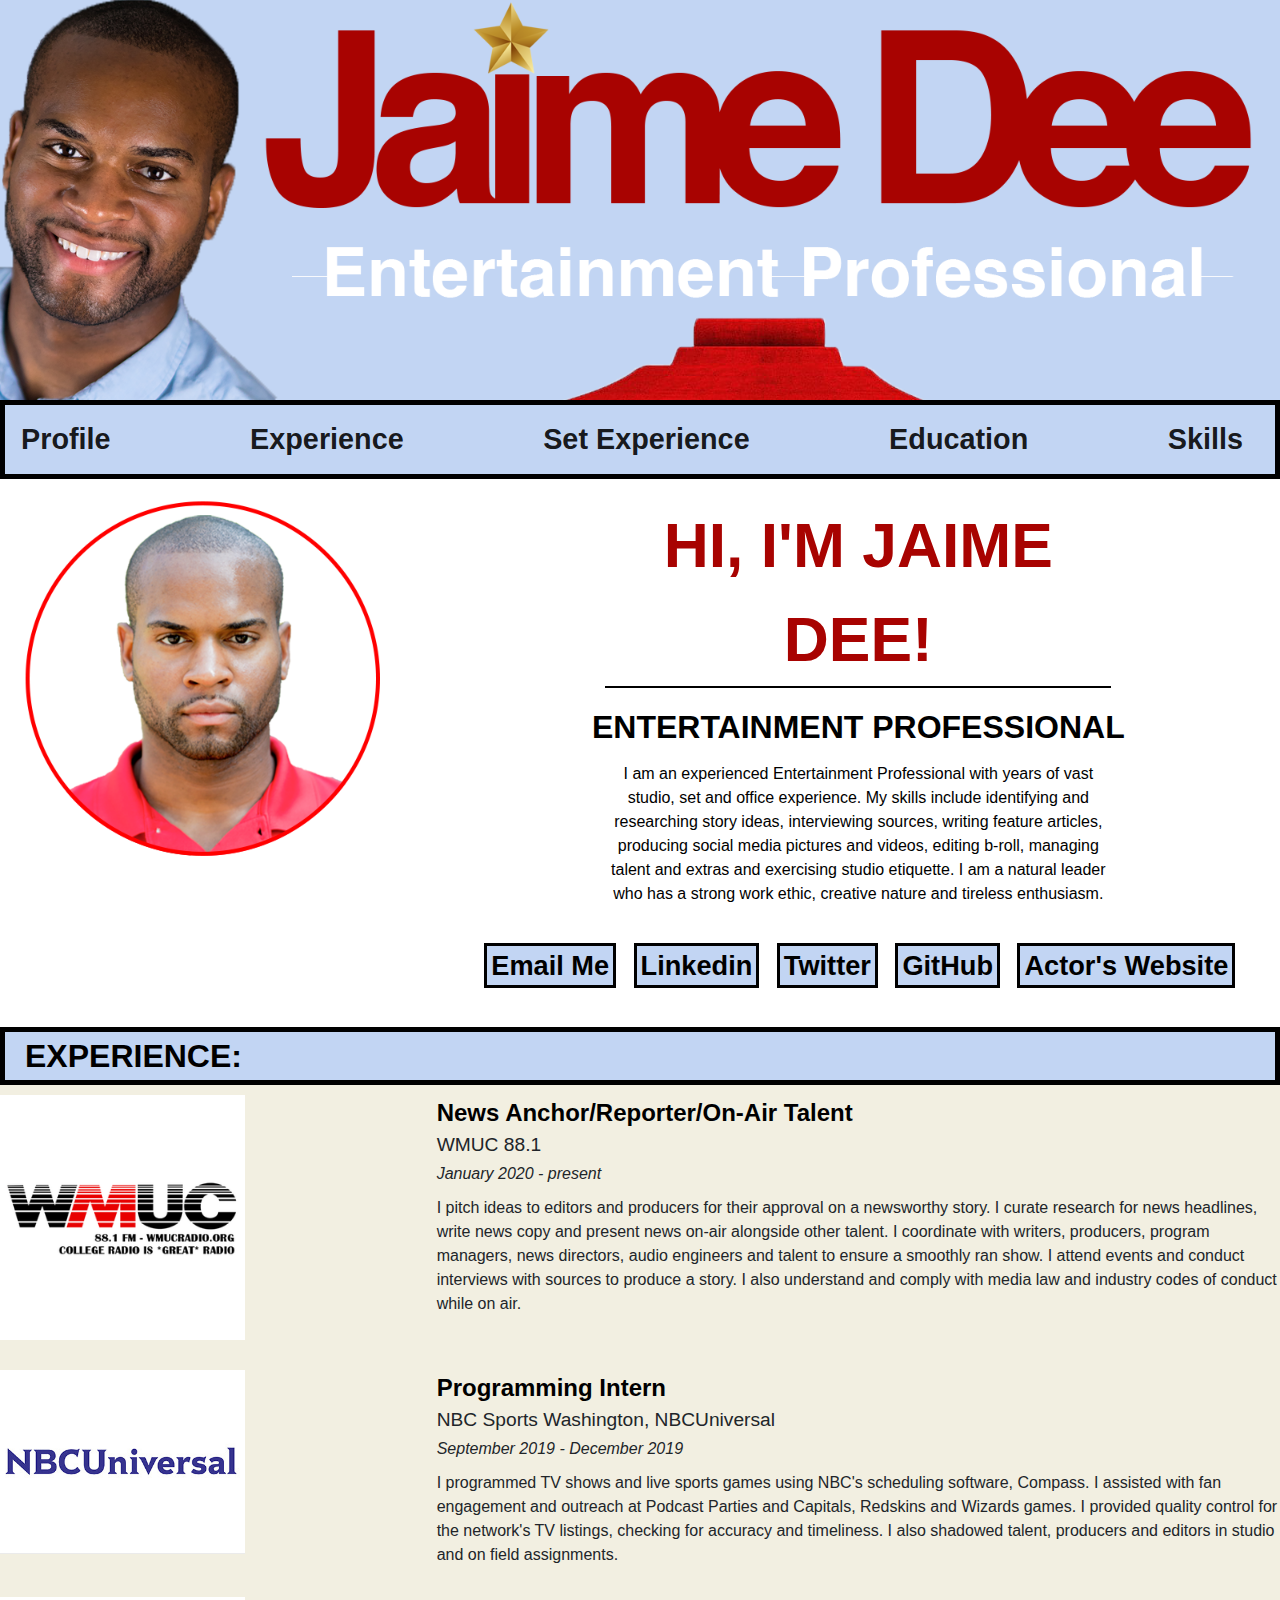
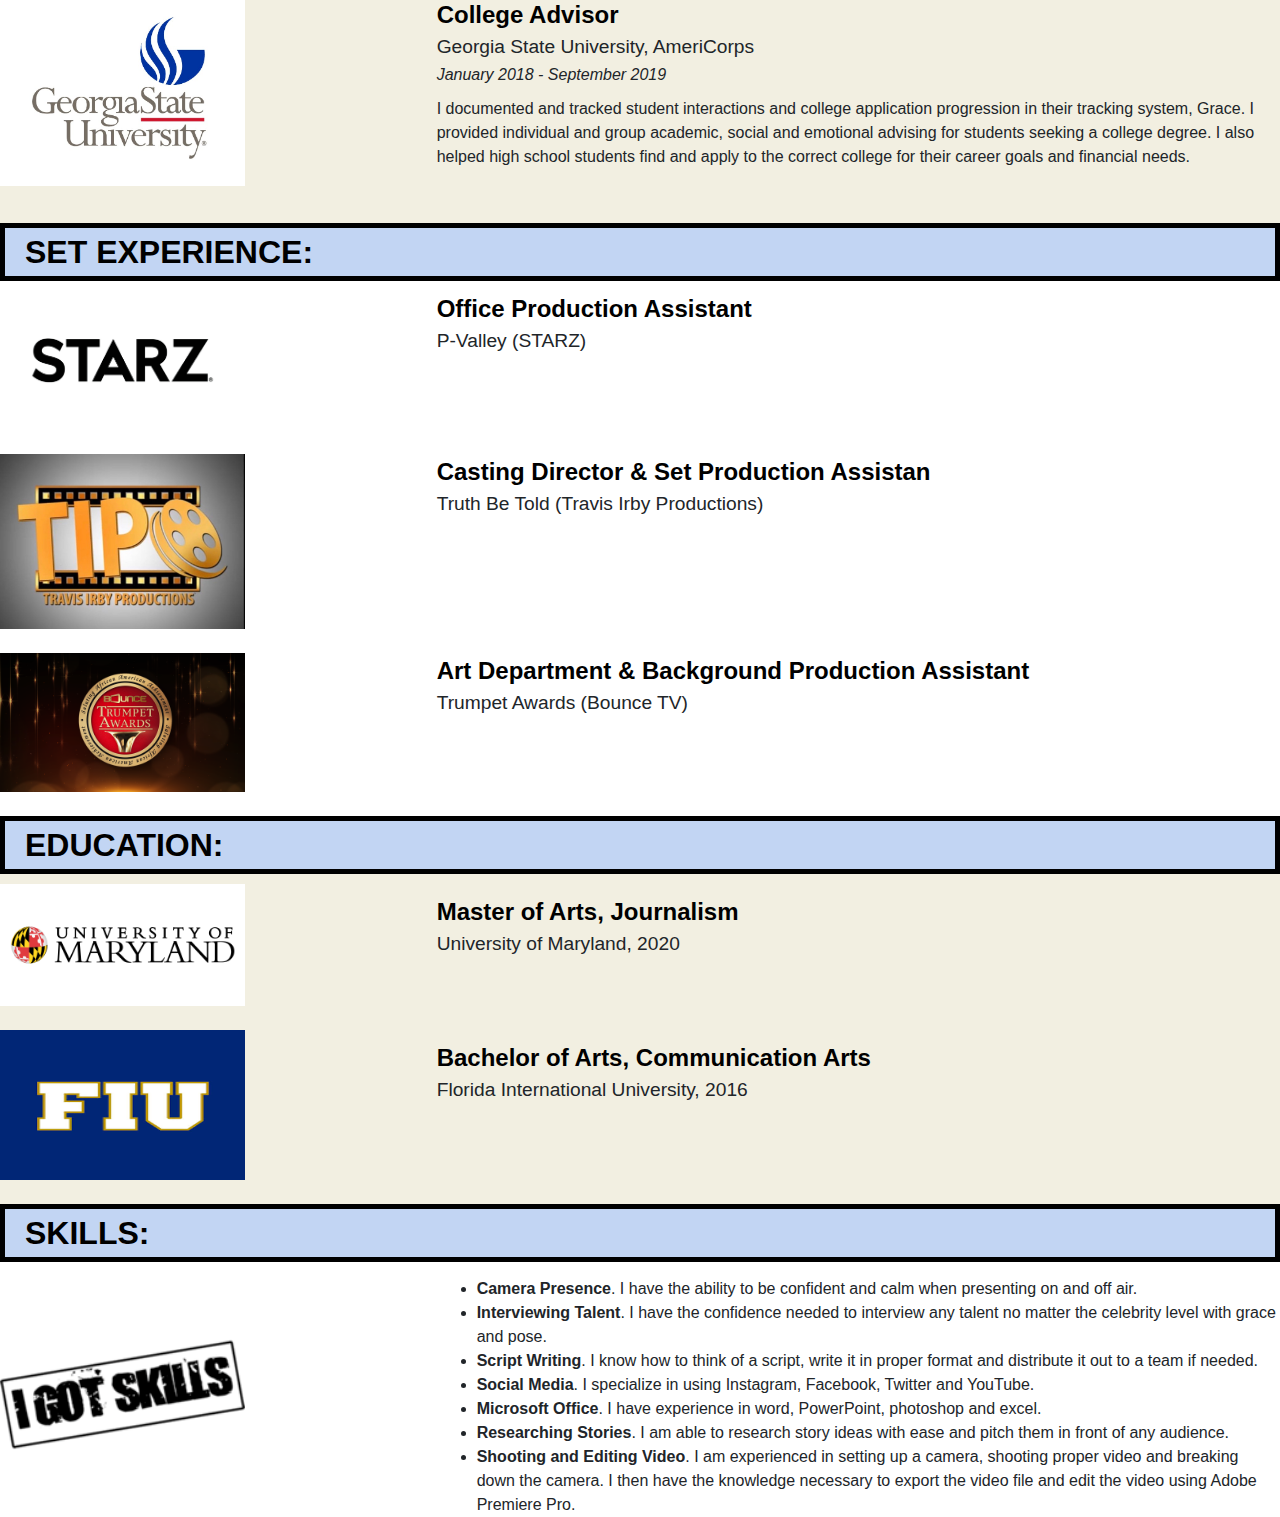
<file: final resume project/index.html>
<!DOCTYPE html>
<html lang="en">

<head>

<!-- This is what is needed to allow your page to scale nicely whether its on a laptop or mobile device -->
  <meta name="viewport" content="width=device-width, initial-scale=1.0">

<!-- This labels the tab and name of the website -->
  <title>Jaime Dee's Resume</title>

<!-- This gives my website it's font style -->
  <link href="https://fonts.googleapis.com/css2?family=Open+Sans:wght@400;600;700&display=swap" rel="stylesheet">

<!-- This calls in the Bootstrap CSS so that I can use its design features -->
  <link rel="stylesheet" href="https://stackpath.bootstrapcdn.com/bootstrap/4.4.1/css/bootstrap.min.css" integrity="sha384-Vkoo8x4CGsO3+Hhxv8T/Q5PaXtkKtu6ug5TOeNV6gBiFeWPGFN9MuhOf23Q9Ifjh" crossorigin="anonymous">

<!-- This links both the index and style documents together -->
  <link rel="stylesheet" type="text/css" href="style.css">

</head>


<body>

<!-- BANNER TO START OFF PAGE -->
  <img src="baby-blue-banner.png" class="splash-image">
<!-- END OF BANNER TO START OFF PAGE -->


<!-- START OF NAVIGATION BAR HERE -->
<!-- As a link -->
  <nav class="navbar navbar-light bg-light">
    <a class="navbar-brand" href="#profile"><strong>Profile</strong></a>
    <a class="navbar-brand" href="#experience"><strong>Experience</strong></a>
    <a class="navbar-brand" href="#set-experience"><strong>Set Experience</strong></a>
    <a class="navbar-brand" href="#education"><strong>Education</strong></a>
    <a class="navbar-brand" href="#skills"><strong>Skills</strong></a>
  </nav>
<!-- END OF NAVIGATION BAR HERE -->


<!-- START OF ID A WHICH IS UNDER THE BANNER (PROFILE) -->
<div id="a">

<!-- THIS HELPS CALL THIS SECTION IN MY NAV BAR -->
  <a name="profile"> </a>


<!-- START OF ROW THAT IS SETTING A BLOCK -->
<div class="row">

  <div class="col-md-4">

     <!-- THIS IS YOUR IMAGE -->
     <img class="headshot" src="circle-photo.png" width="500px">

  </div>
    <!-- END OF IMAGE -->

  <div class="col-md-8">

     <!-- this div is for my name on the page -->
     <div id="name">Hi, I'm Jaime Dee!</div>


    <div id="title"><strong>Entertainment Professional</strong></div>

      <!-- Adam calls this mission statment just as a reminder -->
         <div class="top">I am an experienced Entertainment Professional with years of vast studio, set and office experience. My skills include identifying and researching story ideas, interviewing sources, writing feature articles, producing social media pictures and videos, editing b-roll, managing talent and extras and exercising studio etiquette. I am a natural leader who has a strong work ethic, creative nature and tireless enthusiasm.</div>

         <!-- Contact Details -->
        <ul class="menu">
             <li><a class ="menu-item" href="mailto:JaimeDAWilliams@gmail.com">Email Me</a></li>
             <li><a class="menu-item" href="https://www.linkedin.com/in/JaimeDAWilliams">Linkedin</a></li>
             <li><a class="menu-item" href="https://www.twitter.com/IAmJaimeDee">Twitter</a></li>
             <li><a class="menu-item" href="https://studentjaimedee.github.io/Jaime-Dee-Jour652/">GitHub</a></li>
             <li><a class="menu-item" href="https://www.jaimedee.com">Actor's Website</a></li>
        </ul>
           <!-- End Contact Details -->

  </div>
</div>
<!-- END OF ROW THAT IS SETTING A BLOCK -->


</div>
<!-- END OF ID A -->



<!-- START OF ID B (EXPERIENCE) -->
<div id="b">

<!-- THIS HELPS CALL THIS SECTION IN MY NAV BAR -->
  <a name="experience"> </a>


<div class="sectionheader"><strong>Experience:</strong></div>

<!-- FIRST JOB -->
<div class="row">

  <div class="col-md-4">

    <!-- THIS IS YOUR IMAGE -->
    <img class="wmuc" src="wmuc.png" width="245px">

  </div>
    <!-- END OF IMAGE -->

  <div class="col-md-8">

    <div class="jobtitle">News Anchor/Reporter/On-Air Talent</div>
    <div class="organization">WMUC 88.1</div>
    <div class="date">January 2020 - present</div>
    <div class="description">I pitch ideas to editors and producers for their approval on a newsworthy story. I curate research for news headlines, write news copy and present news on-air alongside other talent. I coordinate with writers, producers, program managers, news directors, audio engineers and talent to ensure a smoothly ran show. I attend events and conduct interviews with sources to produce a story. I also understand and comply with media law and industry codes of conduct while on air.</div>
  </div>
</div>
<!-- END OF FIRST JOB -->
<br>

<!-- START OF SECOND JOB -->
<div class="row">

  <div class="col-md-4">

    <!-- THIS IS YOUR IMAGE -->
    <img class="nbc" src="nbc.jpg" width="245px">

  </div>
    <!-- END OF IMAGE -->

  <div class="col-md-8">
     <div class="jobtitle">Programming Intern</div>
     <div class="organization">NBC Sports Washington, NBCUniversal</div>
     <div class="date">September 2019 - December 2019</div>
     <div class="description">I programmed TV shows and live sports games using NBC's scheduling software, Compass. I assisted with fan engagement and outreach at Podcast Parties and Capitals, Redskins and Wizards games. I provided quality control for the network's TV listings, checking for accuracy and timeliness. I also shadowed talent, producers and editors in studio and on field assignments.</div>
  </div>
</div>
<!-- END OF SECOND JOB -->

<!-- START OF THIRD JOB -->
<div class="row">

  <div class="col-md-4">

      <!-- THIS IS YOUR IMAGE -->
      <img class="gsu" src="gsu.jpg" width="245px">

  </div>
     <!-- END OF IMAGE -->

  <div class="col-md-8">
    <div class="jobtitle">College Advisor</div>
    <div class="organization">Georgia State University, AmeriCorps</div>
    <div class="date">January 2018 - September 2019</div>
    <div class="description">I documented and tracked student interactions and college application progression in their tracking system, Grace. I provided individual and group academic, social and emotional advising for students seeking a college degree. I also helped high school students find and apply to the correct college for their career goals and financial needs.</div>
  </div>
</div>
<!-- END OF THIRD JOB -->
<br>

</div>
<!-- END OF ID B -->


<!-- START OF ID C (SET EXPERIENCE) -->
<div id="c">

<!-- THIS HELPS CALL THIS SECTION IN MY NAV BAR -->
  <a name="set-experience"> </a>


<div class="sectionheader"><strong>Set Experience:</strong></div>

<!-- 1st JOB -->
<div class="row">

    <div class="col-md-4">

      <!-- THIS IS YOUR IMAGE -->
      <img class="starz" src="starz.png" width="245px">

    </div>
      <!-- END OF IMAGE -->

    <div class="col-md-8">

      <div class="jobtitle">Office Production Assistant</div>
      <div class="organization">P-Valley (STARZ)</div>

    </div>
</div>
<!-- END OF 1st JOB -->
<br>


<!-- 2nd JOB -->
<div class="row">

     <div class="col-md-4">

        <!-- THIS IS YOUR IMAGE -->
        <img class="travis" src="travis.jpg" width="245px">

     </div>
        <!-- END OF IMAGE -->

     <div class="col-md-8">
       <div class="jobtitle">Casting Director & Set Production Assistan</div>
       <div class="organization">Truth Be Told (Travis Irby Productions)</div>
     </div>
</div>
<!-- END of 2nd JOB -->
<br>

<!-- 3rd JOB -->
<div class="row">

     <div class="col-md-4">

        <!-- THIS IS YOUR IMAGE -->
        <img class="bounce" src="bounce.png" width="245px">

     </div>
        <!-- END OF IMAGE -->

     <div class="col-md-8">

       <div class="jobtitle">Art Department & Background Production Assistant</div>
       <div class="organization">Trumpet Awards (Bounce TV)</div>
     </div>
</div>
<!-- END OF 3rd JOB -->
<br>

</div>
<!-- END OF ID C -->


<!-- START OF ID D (EDUCATION) -->
<div id="d">


<!-- THIS HELPS CALL THIS SECTION IN MY NAV BAR -->
  <a name="education"> </a>

<div class="sectionheader"><strong>Education:</strong></div>

<!-- 1st school -->
<div class="row">

  <div class="col-md-4">

      <!-- THIS IS YOUR IMAGE -->
      <img class="umd" src="umd.png" width="245px" >

  </div>
       <!-- END OF IMAGE -->

  <div class="col-md-8">
      <div class="degrees">Master of Arts, Journalism</div>
      <div class="school">University of Maryland, 2020</div>
  </div>
</div>
<!-- END OF 1st SCHOOL -->
<br>

<!-- 2nd SCHOOL -->
<div class="row">

    <div class="col-md-4">

         <!-- THIS IS YOUR IMAGE -->
          <img class="fiu" src="fiu.png" width="245px" height="150px">
    </div>
       <!-- END OF IMAGE -->

    <div class="col-md-8">
        <div class="degrees">Bachelor of Arts, Communication Arts</div>
        <div class="school">Florida International University, 2016</div>
    </div>
</div>
<!-- END OF 2nd SCHOOL -->
<br>

</div>
<!-- END OF ID D -->



<!-- START OF ID E (SKILLS) -->
<div id="e">

<!-- THIS HELPS CALL THIS SECTION IN MY NAV BAR -->
  <a name="skills"> </a>


<div class="sectionheader"><strong>Skills:</strong></div>


<div class="row">

  <div class="col-md-4">

      <!-- THIS IS YOUR IMAGE -->
      <img class="got-skills" src="got-skills.png" width="245px">

  </div>
       <!-- END OF IMAGE -->

  <div class="col-md-8">
    <ul id="do">
      <!-- I made the first part of the list all bold by using "strong" -->
      <li><strong>Camera Presence</strong>. I have the ability to be confident and calm when presenting on and off air.</li>
      <li><strong>Interviewing Talent</strong>. I have the confidence needed to interview any talent no matter the celebrity level with grace and pose.</li>
      <li><strong>Script Writing</strong>. I know how to think of a script, write it in proper format and distribute it out to a team if needed.</li>
      <li><strong>Social Media</strong>. I specialize in using Instagram, Facebook, Twitter and YouTube.</li>
      <li><strong>Microsoft Office</strong>. I have experience in word, PowerPoint, photoshop and excel.</li>
      <li><strong>Researching Stories</strong>. I am able to research story ideas with ease and pitch them in front of any audience.</li>
      <li><strong>Shooting and Editing Video</strong>. I am experienced in setting up a camera, shooting proper video and breaking down the camera. I then have the knowledge necessary to export the video file and edit the video using Adobe Premiere Pro.</li>
    </ul>
  </div>
</div>
<!-- End of Skills -->

</div>
<!-- END OF CLASS E -->







<!-- THIS ENDS THE BOOTSTRAP CALL IN jQuery first, then Popper.js, then Bootstrap JS -->

  <script src="https://code.jquery.com/jquery-3.4.1.slim.min.js" integrity="sha384-J6qa4849blE2+poT4WnyKhv5vZF5SrPo0iEjwBvKU7imGFAV0wwj1yYfoRSJoZ+n" crossorigin="anonymous"></script>
  <script src="https://cdn.jsdelivr.net/npm/popper.js@1.16.0/dist/umd/popper.min.js" integrity="sha384-Q6E9RHvbIyZFJoft+2mJbHaEWldlvI9IOYy5n3zV9zzTtmI3UksdQRVvoxMfooAo" crossorigin="anonymous"></script>
  <script src="https://stackpath.bootstrapcdn.com/bootstrap/4.4.1/js/bootstrap.min.js" integrity="sha384-wfSDF2E50Y2D1uUdj0O3uMBJnjuUD4Ih7YwaYd1iqfktj0Uod8GCExl3Og8ifwB6" crossorigin="anonymous"></script>
</body>


</html>
</file>
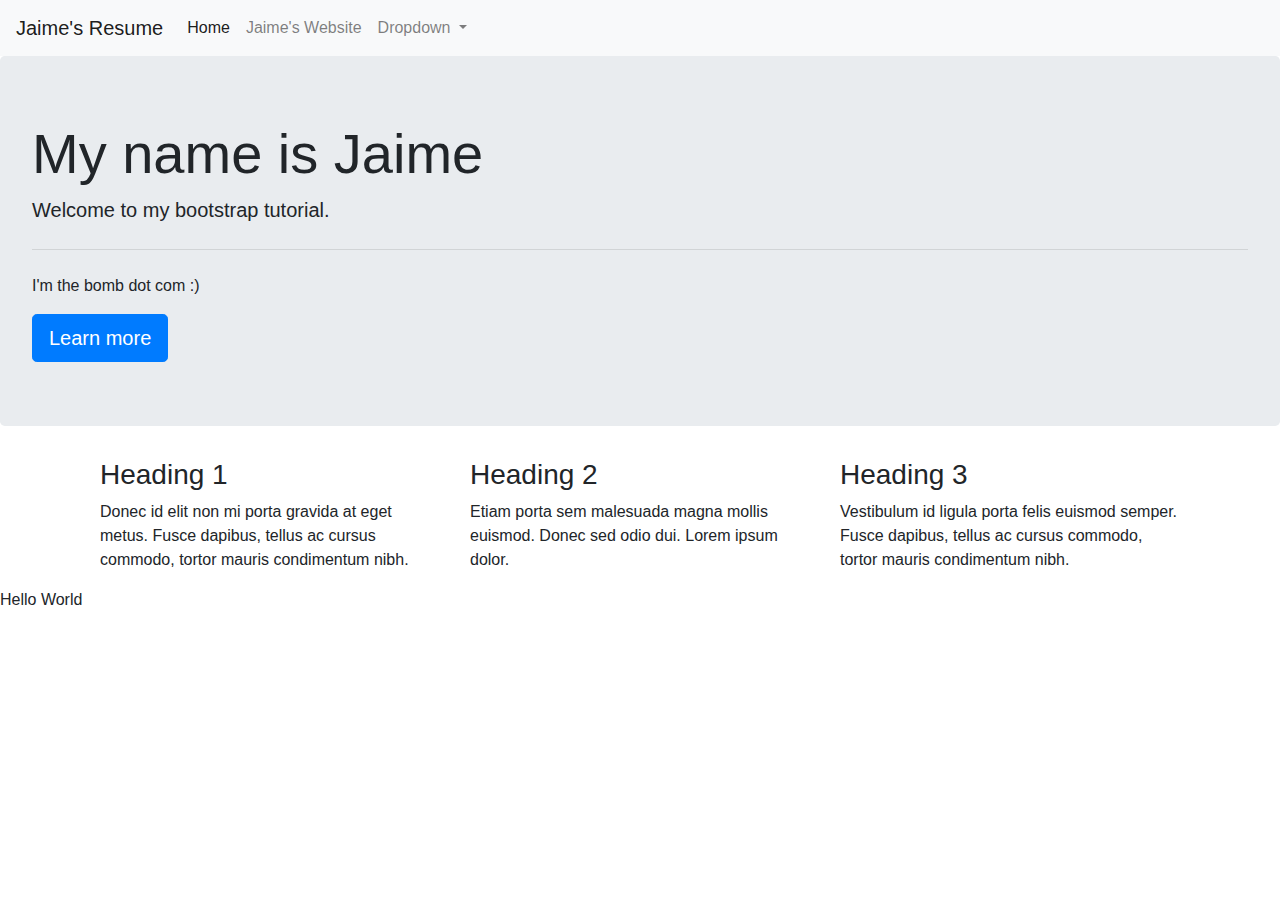
<file: bootstrap-template.html>
<!doctype html>

<html lang="en">

<head>
  <meta charset="utf-8">
  <meta name="viewport" content="width=device-width, initial-scale=1, shrink-to-fit=no">

  <title>Bootstrap Template</title>
  <meta name="description" content="Celebrities' Influence on Society">
  <meta name="author" content="Jaime Dee">

  <!-- Bootstrap CSS -->
  <link rel="stylesheet" href="https://stackpath.bootstrapcdn.com/bootstrap/4.4.1/css/bootstrap.min.css" integrity="sha384-Vkoo8x4CGsO3+Hhxv8T/Q5PaXtkKtu6ug5TOeNV6gBiFeWPGFN9MuhOf23Q9Ifjh" crossorigin="anonymous">

</head>

<body>

<!-- Start Bootstrap Nav -->
  <nav class="navbar navbar-expand-lg navbar-light bg-light">
    <a class="navbar-brand" href="#">Jaime's Resume</a>
    <button class="navbar-toggler" type="button" data-toggle="collapse" data-target="#navbarSupportedContent" aria-controls="navbarSupportedContent" aria-expanded="false" aria-label="Toggle navigation">
      <span class="navbar-toggler-icon"></span>
    </button>

    <div class="collapse navbar-collapse" id="navbarSupportedContent">
      <ul class="navbar-nav mr-auto">
        <li class="nav-item active">
          <a class="nav-link" href="#">Home <span class="sr-only">(current)</span></a>
        </li>
        <li class="nav-item">
          <a class="nav-link" href="http://JaimeDee.com">Jaime's Website</a>
        </li>
        <li class="nav-item dropdown">
          <a class="nav-link dropdown-toggle" href="#" id="navbarDropdown" role="button" data-toggle="dropdown" aria-haspopup="true" aria-expanded="false">
            Dropdown
          </a>
          <div class="dropdown-menu" aria-labelledby="navbarDropdown">
            <a class="dropdown-item" href="#">Action</a>
            <a class="dropdown-item" href="#">Another action</a>
            <div class="dropdown-divider"></div>
            <a class="dropdown-item" href="#">Something else here</a>
          </div>
        </li>
      </ul>
    </div>
  </nav>
<!-- End Bootstrap Nav -->



<!-- Start of Jumbotron -->
<div class="jumbotron">
 <h1 class="display-4">My name is Jaime</h1>
 <p class="lead">Welcome to my bootstrap tutorial.</p>
 <hr class="my-4">
 <p>I'm the bomb dot com :)</p>
 <a class="btn btn-primary btn-lg" href="#" role="button">Learn more</a>
</div>
<!-- End of Jumbotron -->


<div class ="container">


  <div class="container">
          <div class="row">

                  <div class="col-md-4">
                          <h3>Heading 1</h3>
                          <p>Donec id elit non mi porta gravida at eget metus. Fusce dapibus, tellus ac cursus commodo, tortor mauris condimentum nibh.</p>
                  </div>


                  <div class="col-md-4">
                          <h3>Heading 2</h3>
                          <p>Etiam porta sem malesuada magna mollis euismod. Donec sed odio dui. Lorem ipsum dolor.</p>
                  </div>

                  <div class="col-md-4">
                          <h3>Heading 3</h3>
                          <p>Vestibulum id ligula porta felis euismod semper. Fusce dapibus, tellus ac cursus commodo, tortor mauris condimentum nibh.</p>
                  </div>
          </div>
  </div>


</div>


Hello World















<!-- jQuery first, then Popper.js, then Bootstrap JS -->
<script src="https://code.jquery.com/jquery-3.4.1.slim.min.js" integrity="sha384-J6qa4849blE2+poT4WnyKhv5vZF5SrPo0iEjwBvKU7imGFAV0wwj1yYfoRSJoZ+n" crossorigin="anonymous"></script>
<script src="https://cdn.jsdelivr.net/npm/popper.js@1.16.0/dist/umd/popper.min.js" integrity="sha384-Q6E9RHvbIyZFJoft+2mJbHaEWldlvI9IOYy5n3zV9zzTtmI3UksdQRVvoxMfooAo" crossorigin="anonymous"></script>
<script src="https://stackpath.bootstrapcdn.com/bootstrap/4.4.1/js/bootstrap.min.js" integrity="sha384-wfSDF2E50Y2D1uUdj0O3uMBJnjuUD4Ih7YwaYd1iqfktj0Uod8GCExl3Og8ifwB6" crossorigin="anonymous"></script>
</body>

</html>
</file>
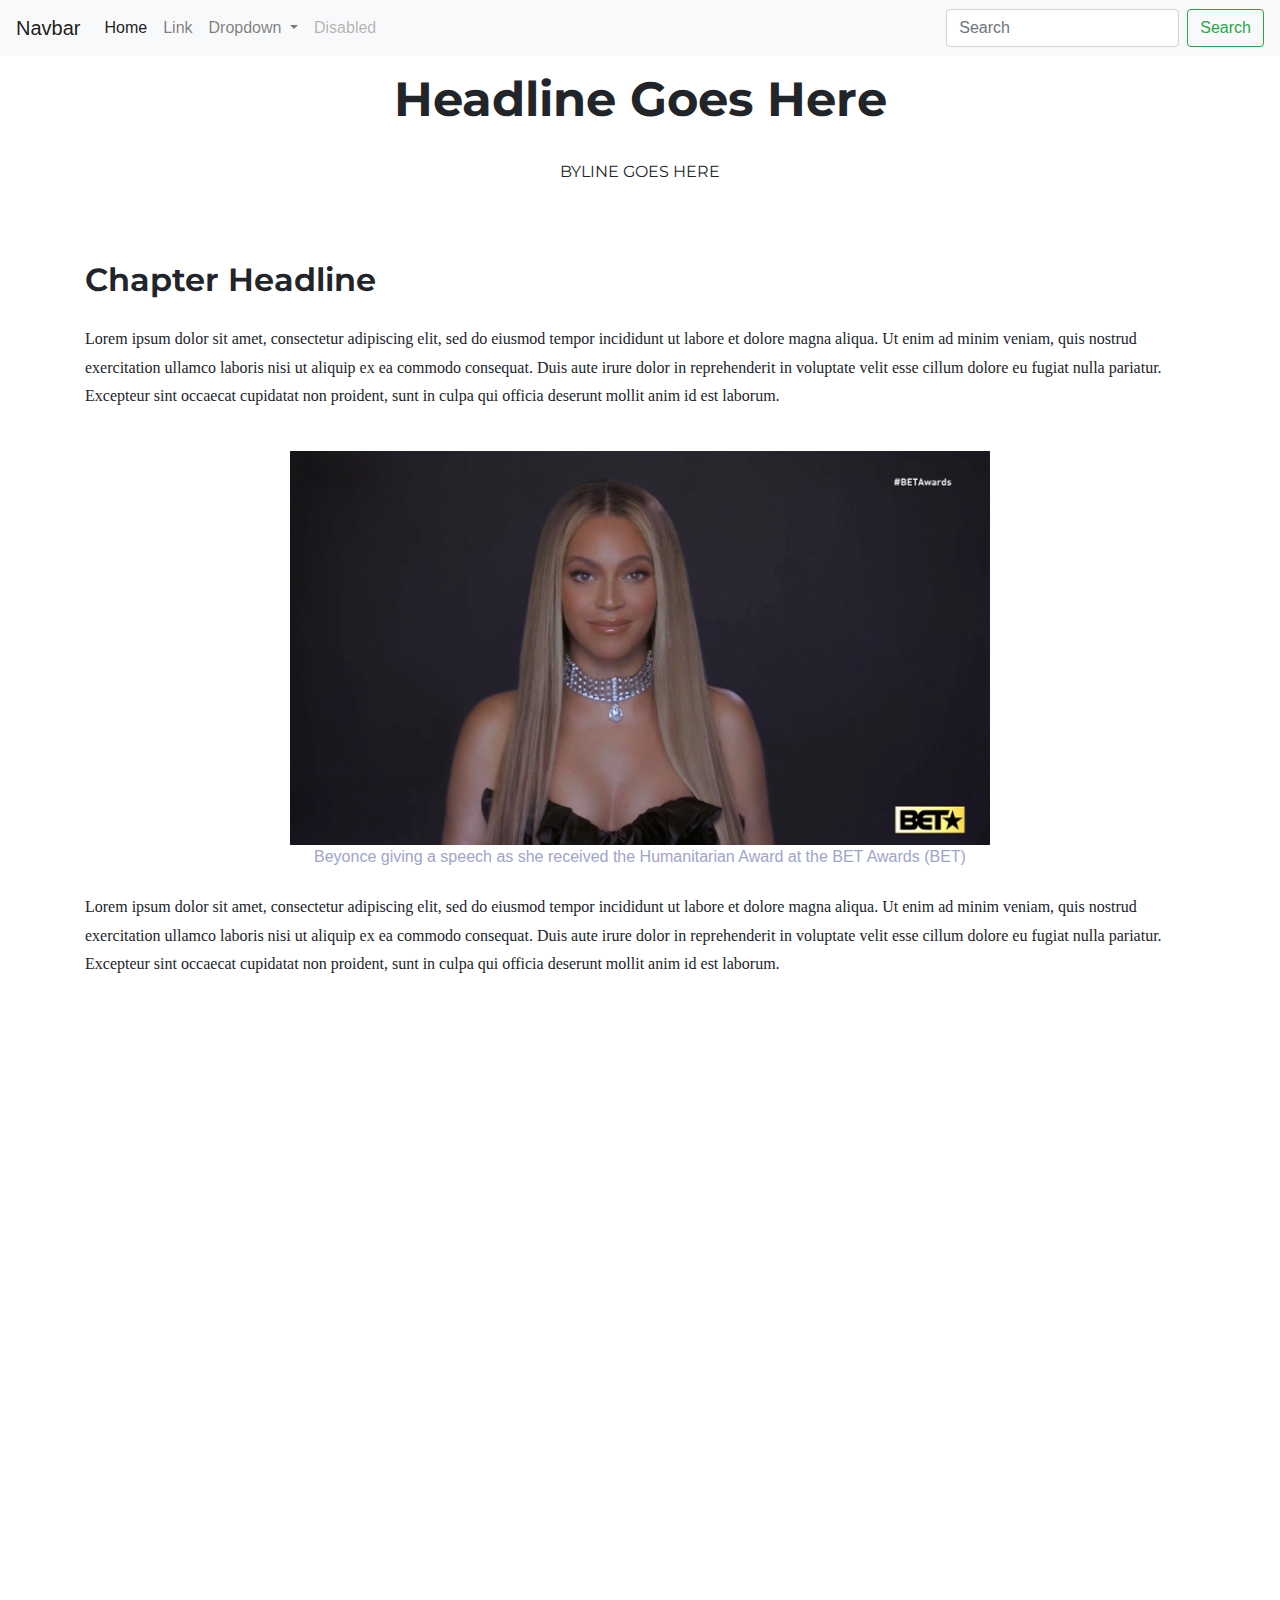
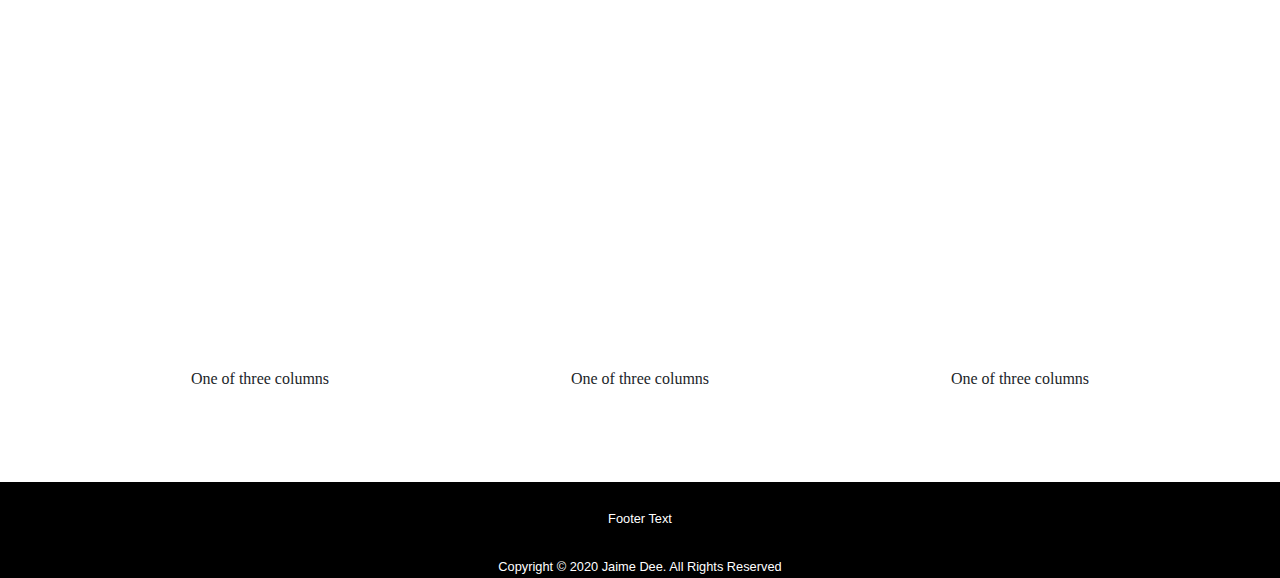
<file: data-viz/inclass-graphics.html>
<!doctype html>
<html lang="en">

<head>

  <meta charset="utf-8">
  <meta name="viewport" content="width=device-width, initial-scale=1, shrink-to-fit=no">

<!-- This is the title for my tab -->
<title>Bootstrap Template CHANGE</title>
  <meta name="description" content="Celebrities' Influence on Society">
  <meta name="author" content="Jaime Dee">

<!-- Bootstrap CSS -->
  <link rel="stylesheet" href="https://stackpath.bootstrapcdn.com/bootstrap/4.4.1/css/bootstrap.min.css" integrity="sha384-Vkoo8x4CGsO3+Hhxv8T/Q5PaXtkKtu6ug5TOeNV6gBiFeWPGFN9MuhOf23Q9Ifjh" crossorigin="anonymous">

<!-- This links to my stylesheet-->
  <link rel="stylesheet" type="text/css" href="style.css">

<!-- This calls in the Montserrat font -->
  <link href="https://fonts.googleapis.com/css2?family=Montserrat:wght@400;700&display=swap" rel="stylesheet">

</head>

<body>

<!-- Start Bootstrap Nav -->
<nav class="navbar navbar-expand-lg navbar-light bg-light">
  <a class="navbar-brand" href="#">Navbar</a>
  <button class="navbar-toggler" type="button" data-toggle="collapse" data-target="#navbarSupportedContent" aria-controls="navbarSupportedContent" aria-expanded="false" aria-label="Toggle navigation">
    <span class="navbar-toggler-icon"></span>
  </button>

  <div class="collapse navbar-collapse" id="navbarSupportedContent">
    <ul class="navbar-nav mr-auto">
      <li class="nav-item active">
        <a class="nav-link" href="#">Home <span class="sr-only">(current)</span></a>
      </li>
      <li class="nav-item">
        <a class="nav-link" href="#">Link</a>
      </li>
      <li class="nav-item dropdown">
        <a class="nav-link dropdown-toggle" href="#" id="navbarDropdown" role="button" data-toggle="dropdown" aria-haspopup="true" aria-expanded="false">
          Dropdown
        </a>
        <div class="dropdown-menu" aria-labelledby="navbarDropdown">
          <a class="dropdown-item" href="#">Action</a>
          <a class="dropdown-item" href="#">Another action</a>
          <div class="dropdown-divider"></div>
          <a class="dropdown-item" href="#">Something else here</a>
        </div>
      </li>
      <li class="nav-item">
        <a class="nav-link disabled" href="#">Disabled</a>
      </li>
    </ul>
    <form class="form-inline my-2 my-lg-0">
      <input class="form-control mr-sm-2" type="search" placeholder="Search" aria-label="Search">
      <button class="btn btn-outline-success my-2 my-sm-0" type="submit">Search</button>
    </form>
  </div>
</nav>
<!-- End Bootstrap Nav -->


<div class="container">

  <p class="headline">Headline Goes Here</p>

  <p class="byline">Byline Goes Here</p>

<br><br>
  <p class="chapter">Chapter Headline</p>

  <p>Lorem ipsum dolor sit amet, consectetur adipiscing elit, sed do eiusmod tempor incididunt ut labore et dolore magna aliqua. Ut enim ad minim veniam, quis nostrud exercitation ullamco laboris nisi ut aliquip ex ea commodo consequat. Duis aute irure dolor in reprehenderit in voluptate velit esse cillum dolore eu fugiat nulla pariatur. Excepteur sint occaecat cupidatat non proident, sunt in culpa qui officia deserunt mollit anim id est laborum.</p>

<br>
  <img src="beyonce.jpg" alt="beyonce" class="center" width="700px">
  <div class="caption">
  Beyonce giving a speech as she received the Humanitarian Award at the BET Awards (BET)
  </div>


<br>
  <p>Lorem ipsum dolor sit amet, consectetur adipiscing elit, sed do eiusmod tempor incididunt ut labore et dolore magna aliqua. Ut enim ad minim veniam, quis nostrud exercitation ullamco laboris nisi ut aliquip ex ea commodo consequat. Duis aute irure dolor in reprehenderit in voluptate velit esse cillum dolore eu fugiat nulla pariatur. Excepteur sint occaecat cupidatat non proident, sunt in culpa qui officia deserunt mollit anim id est laborum.</p>


<!-- Line Chart -->
<br><br>
  <iframe title="Indoor and outdoor heat index during Baltimore heat wave, July 16-22, 2019" aria-label="Interactive line chart" id="datawrapper-chart-fRkRO" src="https://datawrapper.dwcdn.net/fRkRO/1/" scrolling="no" frameborder="0" style="width: 0; min-width: 100% !important; border: none;" height="392"></iframe><script type="text/javascript">!function(){"use strict";window.addEventListener("message",(function(a){if(void 0!==a.data["datawrapper-height"])for(var e in a.data["datawrapper-height"]){var t=document.getElementById("datawrapper-chart-"+e)||document.querySelector("iframe[src*='"+e+"']");t&&(t.style.height=a.data["datawrapper-height"][e]+"px")}}))}();
  </script>

<!-- Bar Chart -->
<br><br>
  <iframe title="Baltimore has more than its share of heat-related deaths in Maryland" aria-label="Grouped Bars" id="datawrapper-chart-W3dqH" src="https://datawrapper.dwcdn.net/W3dqH/1/" scrolling="no" frameborder="0" style="width: 0; min-width: 100% !important; border: none;" height="468"></iframe><script type="text/javascript">!function(){"use strict";window.addEventListener("message",(function(a){if(void 0!==a.data["datawrapper-height"])for(var e in a.data["datawrapper-height"]){var t=document.getElementById("datawrapper-chart-"+e)||document.querySelector("iframe[src*='"+e+"']");t&&(t.style.height=a.data["datawrapper-height"][e]+"px")}}))}();
</script>

<br><br>
<!-- Columns at the bottom of the page -->
<div class="row">
        <div class="col-md-4">
            <p>One of three columns</p>
        </div>

        <div class="col-md-4">
            <p>One of three columns</p>
        </div>

        <div class="col-md-4">
            <p>One of three columns</p>
        </div>
</div>



</div>

<br><br>
<!-- Copyright Information -->
<br>
  <div class="footer copyright">
      <br>
      <small> Footer Text </small>
      <br><br>
      <small>Copyright &copy
      2020 Jaime Dee. All Rights Reserved</small>
  </div>

<!-- jQuery first, then Popper.js, then Bootstrap JS -->
<script src="https://code.jquery.com/jquery-3.4.1.slim.min.js" integrity="sha384-J6qa4849blE2+poT4WnyKhv5vZF5SrPo0iEjwBvKU7imGFAV0wwj1yYfoRSJoZ+n" crossorigin="anonymous"></script>
<script src="https://cdn.jsdelivr.net/npm/popper.js@1.16.0/dist/umd/popper.min.js" integrity="sha384-Q6E9RHvbIyZFJoft+2mJbHaEWldlvI9IOYy5n3zV9zzTtmI3UksdQRVvoxMfooAo" crossorigin="anonymous"></script>
<script src="https://stackpath.bootstrapcdn.com/bootstrap/4.4.1/js/bootstrap.min.js" integrity="sha384-wfSDF2E50Y2D1uUdj0O3uMBJnjuUD4Ih7YwaYd1iqfktj0Uod8GCExl3Og8ifwB6" crossorigin="anonymous"></script>
</body>

</html>
</file>
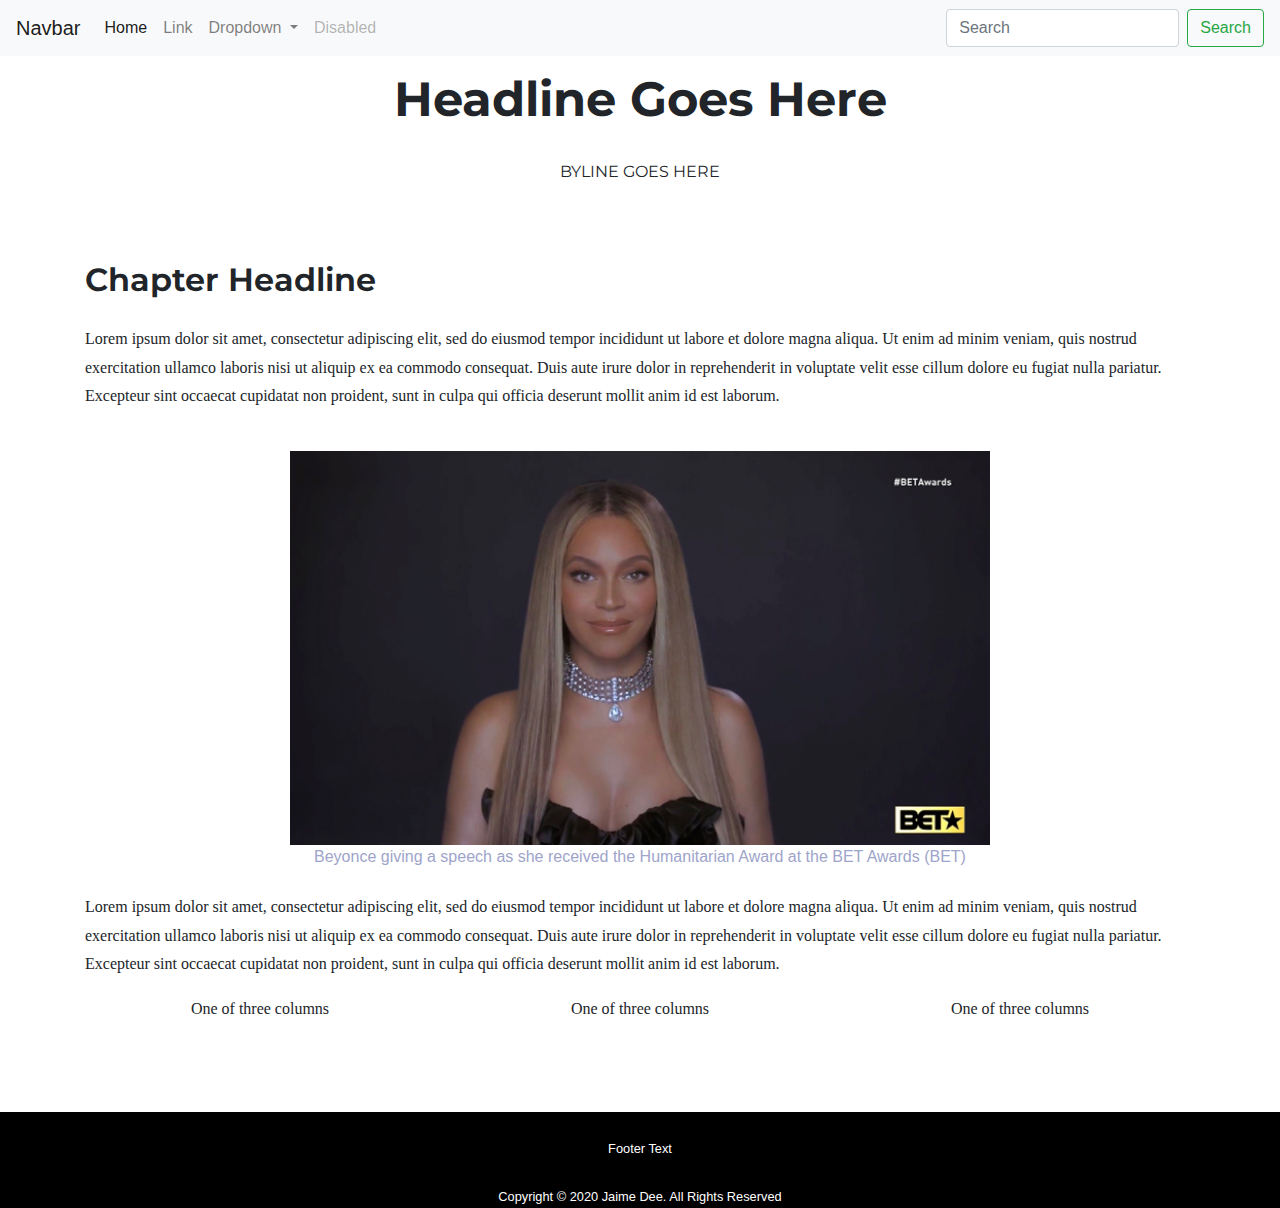
<file: html-frame/html-frame.html>
<!doctype html>
<html lang="en">

<head>

  <meta charset="utf-8">
  <meta name="viewport" content="width=device-width, initial-scale=1, shrink-to-fit=no">

<!-- This is the title for my tab -->
<title>Bootstrap Template CHANGE</title>
  <meta name="description" content="Celebrities' Influence on Society">
  <meta name="author" content="Jaime Dee">

<!-- Bootstrap CSS -->
  <link rel="stylesheet" href="https://stackpath.bootstrapcdn.com/bootstrap/4.4.1/css/bootstrap.min.css" integrity="sha384-Vkoo8x4CGsO3+Hhxv8T/Q5PaXtkKtu6ug5TOeNV6gBiFeWPGFN9MuhOf23Q9Ifjh" crossorigin="anonymous">

<!-- This links to my stylesheet-->
  <link rel="stylesheet" type="text/css" href="style.css">

<!-- This calls in the Montserrat font -->
  <link href="https://fonts.googleapis.com/css2?family=Montserrat:wght@400;700&display=swap" rel="stylesheet">

</head>

<body>

<!-- Start Bootstrap Nav -->
<nav class="navbar navbar-expand-lg navbar-light bg-light">
  <a class="navbar-brand" href="#">Navbar</a>
  <button class="navbar-toggler" type="button" data-toggle="collapse" data-target="#navbarSupportedContent" aria-controls="navbarSupportedContent" aria-expanded="false" aria-label="Toggle navigation">
    <span class="navbar-toggler-icon"></span>
  </button>

  <div class="collapse navbar-collapse" id="navbarSupportedContent">
    <ul class="navbar-nav mr-auto">
      <li class="nav-item active">
        <a class="nav-link" href="#">Home <span class="sr-only">(current)</span></a>
      </li>
      <li class="nav-item">
        <a class="nav-link" href="#">Link</a>
      </li>
      <li class="nav-item dropdown">
        <a class="nav-link dropdown-toggle" href="#" id="navbarDropdown" role="button" data-toggle="dropdown" aria-haspopup="true" aria-expanded="false">
          Dropdown
        </a>
        <div class="dropdown-menu" aria-labelledby="navbarDropdown">
          <a class="dropdown-item" href="#">Action</a>
          <a class="dropdown-item" href="#">Another action</a>
          <div class="dropdown-divider"></div>
          <a class="dropdown-item" href="#">Something else here</a>
        </div>
      </li>
      <li class="nav-item">
        <a class="nav-link disabled" href="#">Disabled</a>
      </li>
    </ul>
    <form class="form-inline my-2 my-lg-0">
      <input class="form-control mr-sm-2" type="search" placeholder="Search" aria-label="Search">
      <button class="btn btn-outline-success my-2 my-sm-0" type="submit">Search</button>
    </form>
  </div>
</nav>
<!-- End Bootstrap Nav -->


<div class="container">

  <p class="headline">Headline Goes Here</p>

  <p class="byline">Byline Goes Here</p>

<br><br>
  <p class="chapter">Chapter Headline</p>

  <p>Lorem ipsum dolor sit amet, consectetur adipiscing elit, sed do eiusmod tempor incididunt ut labore et dolore magna aliqua. Ut enim ad minim veniam, quis nostrud exercitation ullamco laboris nisi ut aliquip ex ea commodo consequat. Duis aute irure dolor in reprehenderit in voluptate velit esse cillum dolore eu fugiat nulla pariatur. Excepteur sint occaecat cupidatat non proident, sunt in culpa qui officia deserunt mollit anim id est laborum.</p>

<br>
  <img src="beyonce.jpg" alt="beyonce" class="center" width="700px">
  <div class="caption">
  Beyonce giving a speech as she received the Humanitarian Award at the BET Awards (BET)
  </div>


<br>
  <p>Lorem ipsum dolor sit amet, consectetur adipiscing elit, sed do eiusmod tempor incididunt ut labore et dolore magna aliqua. Ut enim ad minim veniam, quis nostrud exercitation ullamco laboris nisi ut aliquip ex ea commodo consequat. Duis aute irure dolor in reprehenderit in voluptate velit esse cillum dolore eu fugiat nulla pariatur. Excepteur sint occaecat cupidatat non proident, sunt in culpa qui officia deserunt mollit anim id est laborum.</p>

<!-- Columns at the bottom of the page -->
<div class="row">
        <div class="col-md-4">
            <p>One of three columns</p>
        </div>

        <div class="col-md-4">
            <p>One of three columns</p>
        </div>

        <div class="col-md-4">
            <p>One of three columns</p>
        </div>
</div>



</div>

<br><br>
<!-- Copyright Information -->
<br>
  <div class="footer copyright">
      <br>
      <small> Footer Text </small>
      <br><br>
      <small>Copyright &copy
      2020 Jaime Dee. All Rights Reserved</small>
  </div>

<!-- jQuery first, then Popper.js, then Bootstrap JS -->
<script src="https://code.jquery.com/jquery-3.4.1.slim.min.js" integrity="sha384-J6qa4849blE2+poT4WnyKhv5vZF5SrPo0iEjwBvKU7imGFAV0wwj1yYfoRSJoZ+n" crossorigin="anonymous"></script>
<script src="https://cdn.jsdelivr.net/npm/popper.js@1.16.0/dist/umd/popper.min.js" integrity="sha384-Q6E9RHvbIyZFJoft+2mJbHaEWldlvI9IOYy5n3zV9zzTtmI3UksdQRVvoxMfooAo" crossorigin="anonymous"></script>
<script src="https://stackpath.bootstrapcdn.com/bootstrap/4.4.1/js/bootstrap.min.js" integrity="sha384-wfSDF2E50Y2D1uUdj0O3uMBJnjuUD4Ih7YwaYd1iqfktj0Uod8GCExl3Og8ifwB6" crossorigin="anonymous"></script>
</body>

</html>
</file>
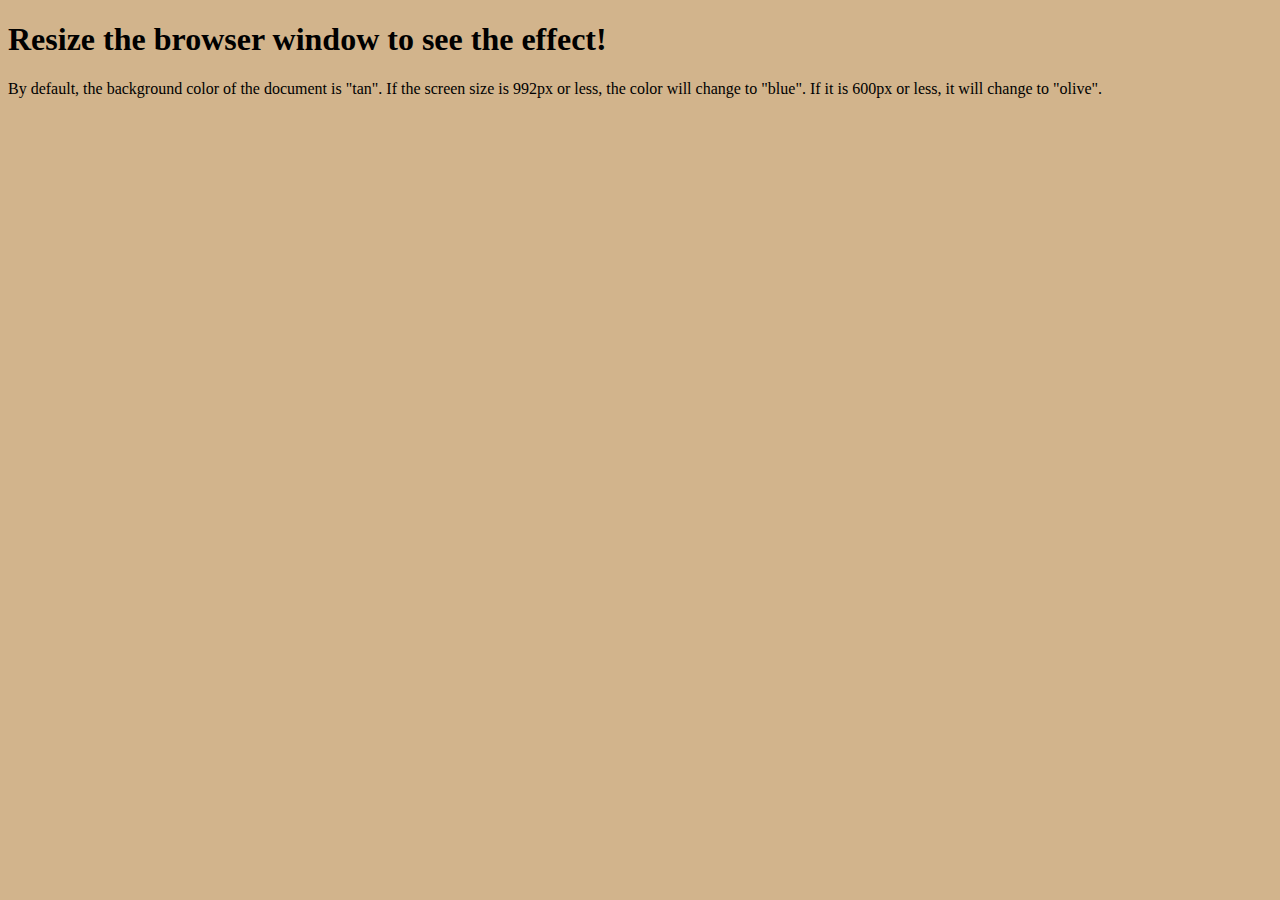
<file: turned-in-assignments/media-query-test.html>
<!DOCTYPE html>
<html>
<head>
<style>
body {
    background-color: tan;
    color: black;
}

/* On screens that are 992px wide or less, the background color is blue */
@media screen and (max-width: 992px) {
    body {
        background-color: blue;
        color: white;
    }
}

/* On screens that are 600px wide or less, the background color is olive */
@media screen and (max-width: 600px) {
    body {
        background-color: olive;
        color: white;
    }
}
</style>
</head>
<body>

<h1>Resize the browser window to see the effect!</h1>
<p>By default, the background color of the document is "tan". If the screen size is 992px or less, the color will change to "blue". If it is 600px or less, it will change to "olive".</p>

</body>
</html>
</file>
<file: final resume project/style.css>
/* styles for my resume */

/* This is for my nav bar to help it scroll down the page */
html { 
  scroll-behavior: smooth; 
} 

/* this consists of everything on my page */
body {
  font-family: "Open Sans", arial, sans-serif;
  font-size: 1em;
  color: #444;
  font-weight: 400;
}

/* Nav bar text */
.navbar-brand {
  font-size: 1.8em;
}

/* Nav bar background */
.bg-light {
  background-color: #c2d5f3 !important;
  border-top: 5.5px solid black;
  border-left: 5.5px solid black;
  border-right: 5.5px solid black;
  border-bottom: 5.5px solid black;
}


/* Banner Image */
.splash-image {
  width: 100%;
}

/* START OF ID A (PROFILE) */
#a {
  background-color: white;

}

/* Circle Photo */
.headshot {
  width: 400px;

}

/* banner name i.e."Jaime Dee" */
#name {
  font-size: 3.9em;
  font-weight: 600;
  color: #a80301;
  text-transform: uppercase;
  text-align: center;
  border-bottom: 2.5px solid black;
  width: 60%;
  min-width: 300px;
  margin: 0 auto;
  padding-top: 20px;
}

/* title i.e. "Entertainment Professional"*/
#title {
  text-transform: uppercase;
  font-size: 2.0em;
  font-weight: 600;
  text-align: center;
  margin-top: 15px;
  margin-bottom: .9px;
  margin-left: 0;
  margin-right: 0;
  color: black;
}

/* Mission Statement */
.top {
  font-size: 1.0em;
  font-weight: 350;
  width: 60%;
  min-width: 300px;
  margin: 0 auto;
  text-align: center;
  margin-bottom: 20px;
  padding-top: 10px;
  padding-bottom: 20px;
  color: black;
}

/* Contact Details */

/* This controls the whole entire list and its surrondings */
.menu {
  margin: 0;
  padding: 0px;
  text-align: center;
  margin-bottom: 40px;
}

/* This controls each list item */
.menu li {
  display: inline;
  font-size: 1.7em;
  padding-top: 20px;
  font-weight: bold;
}

/* This changes text color because I put this tag inside the <a> of the list item */
.menu-item {
  color: black;
  background-color: #c2d5f3;
  padding-top: 4px;
  padding-bottom: 4px;
  padding-left: 4px;
  padding-right: 4px;
  margin-left: 8px;
  margin-right: 5px;
  border-top: 3.5px solid black;
  border-left: 3.5px solid black;
  border-right: 3.5px solid black;
  border-bottom: 3.5px solid black;
}

/* visited link */
.menu-item:visited {
  color: blue;
}

/* mouse over link */
.menu-item:hover {
  color: red;
}

/* selected link */
.menu-item:active {
  color: blue;
}
/* END Contact Details */
/* END OF ID A */



/* START OF ID B (EXPERIENCE)*/
#b {
  background-color: #f2efe1;
}

/* I added some padding to the left because it seems as though Adam did the same thing */
/* Each Section i.e. experience, set experience, education and skills */
.sectionheader {
  font-size: 2.0em;
  text-transform: uppercase;
  background-color: #c2d5f3;
  color: black;
  margin-top: 0;
  margin-bottom: 10px;
  margin-right: 0;
  margin-left: 0;
  width: 100%;
  min-width: 300px;
  padding-left: 20px;
  border-top: 5.5px solid black;
  border-left: 5.5px solid black;
  border-right: 5.5px solid black;
  border-bottom: 5.5px solid black;
}

/* job titles */
/* I made the job titles black because it looks like Adam did as well */
.jobtitle {
  font-weight: 725;
  font-size: 1.5em;
  color: black;
}

/* company titles */
.organization {
  font-weight: 400 bold;
  font-size: 1.2em;

}

/* dates worked */
.date {
  font-weight: 400;
  font-style: italic;
  font-size: 1em;
  margin-top: 2px;
  margin-bottom: 0;
  margin-right: 0;
  margin-left: 0;
}

/* Job descriptions */
.description {
  margin-top: 10px;
  margin-bottom: 10px;
  margin-left: 0;
  margin-right: 0;
  padding-bottom: 20px;
}
/* END OF ID B*/



/* START OF ID C (SET EXPERIENCE)*/
#c {
  background-color: white;
}
/* It ended so fast because most of "c's" items are controlled in "b's" section. */
/* END OF ID C*/


/* START OF ID D (EDUCATION)*/
#d {
  background-color: #f2efe1;

}

.degrees {
  margin-top: 10px;
  margin-left: 0;
  margin-right: 0;
  font-weight: 600;
  font-size: 1.5em;
  color: black;
}

/* company titles */
.school {
  font-weight: 400;
  font-size: 1.2em;
}

/* END OF ID D*/


/* START OF ID E (SKILLS)*/
#e {
  background-color: white;

}

#do {
  margin-top: 5px;
  margin-bottom: 0;
  margin-left: 0;
  margin-right: 0;
}
/* END OF ID E*/
</file>
<file: data-viz/style.css>
.headline {
  font-size: 3em;
  font-weight: 700;
  text-align: center;
  font-family: 'Montserrat', sans-serif;
}

.byline {
  font-size: 1em;
  text-transform: uppercase;
  font-family: 'Montserrat', sans-serif;
  text-align: center;
}

.chapter {
  font-size: 2em;
  font-weight: 650;
  font-family: 'Montserrat', sans-serif;
}

.center {
  display: block;
  margin-left: auto;
  margin-right: auto;
}

/*caption under the banner and photos */
.caption {
color: #9ea4ca;
text-align: center;
}

p {
  font-family: georgia, serif;
  line-height: 180%;
}

.row {
  text-align: center;
}

.copyright {
  color: white;
  background-color: black;
  text-align: center;
}
</file>
<file: html-frame/style.css>
.headline {
  font-size: 3em;
  font-weight: 700;
  text-align: center;
  font-family: 'Montserrat', sans-serif;
}

.byline {
  font-size: 1em;
  text-transform: uppercase;
  font-family: 'Montserrat', sans-serif;
  text-align: center;
}

.chapter {
  font-size: 2em;
  font-weight: 650;
  font-family: 'Montserrat', sans-serif;
}

.center {
  display: block;
  margin-left: auto;
  margin-right: auto;
}

/*caption under the banner and photos */
.caption {
color: #9ea4ca;
text-align: center;
}

p {
  font-family: georgia, serif;
  line-height: 180%;
}

.row {
  text-align: center;
}

.copyright {
  color: white;
  background-color: black;
  text-align: center;
}
</file>
